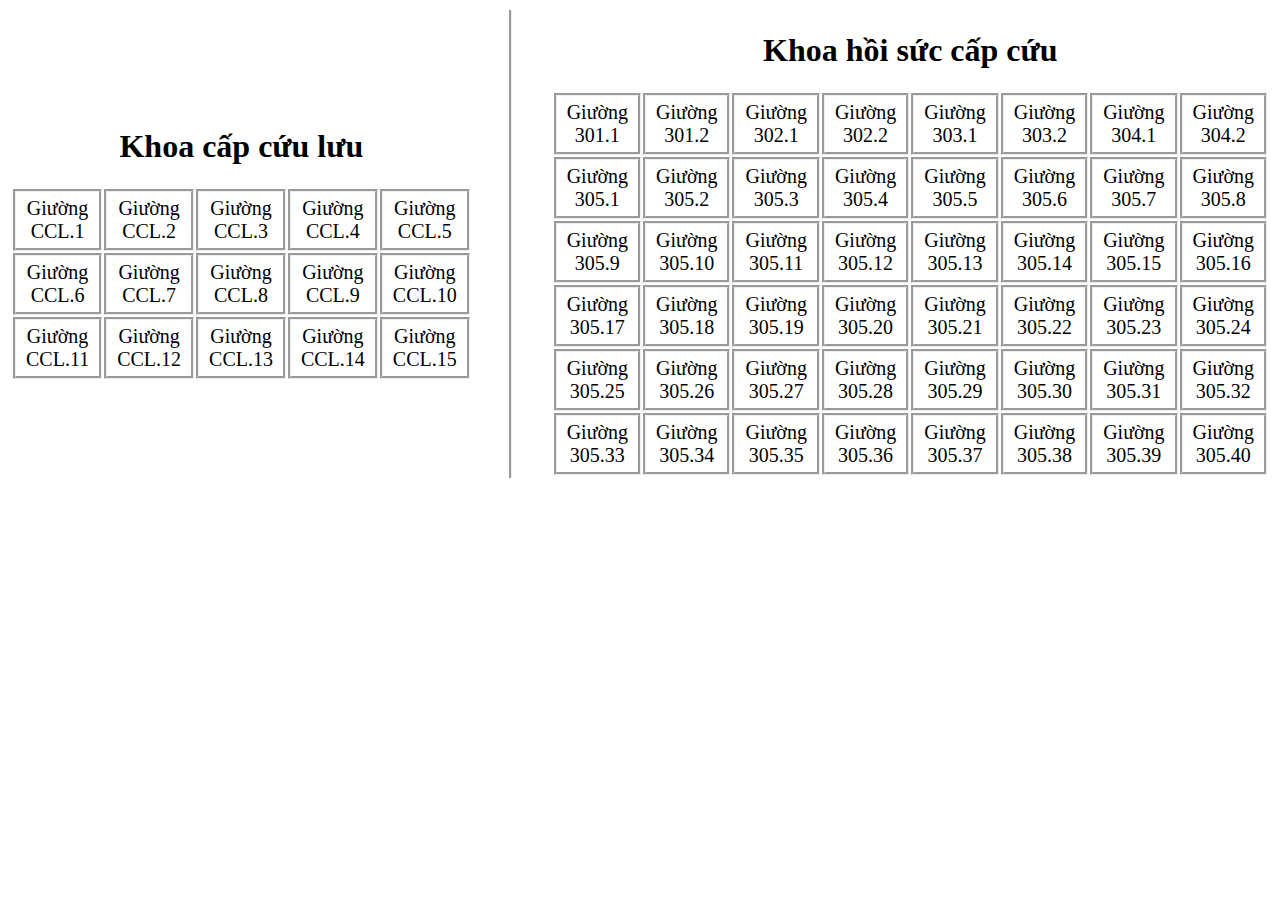
<file: index.html>
<!DOCTYPE html>
<html>
<head>
	<title></title>
	<style type="text/css">
/*

.buttonb {
 
  background-color: #ffffff;
 
  -webkit-border-radius: 10px;
 
  border-radius: 10px;
   
  border: groove;
   
  color: #000000;
   
  cursor: pointer;
   
  display: inline-block;
   
  font-family: Arial;
   
  font-size: 20px;
   
  padding: 5px 10px;
   
  text-align: center;
   
  text-decoration: none;
 
}

*/

.buttona {
 
  background-color: #ffffff;

  width: 50px;

  height: 30px;
   
  border: groove;
   
  color: #000000;
   
  font-size: 20px;
   
  padding: 5px 10px;
   
  text-align: center;
   
  text-decoration: none;
 
}

.buttonb {
 
  background-color: #ffffff;

  width: 50px;

  height: 30px;
   
  border: groove;
   
  color: #000000;
   
  font-size: 20px;
   
  padding: 5px 10px;
   
  text-align: center;
   
  text-decoration: none;
 
}

@-webkit-keyframes glowing {
  0% { background-color: #ffffff; -webkit-box-shadow: 0 0 3px #ffffff; }
  50% { background-color: #ff0000; -webkit-box-shadow: 0 0 10px #ff0000; }
  100% { background-color: #ffffff; -webkit-box-shadow: 0 0 3px #ffffff; }
}
 
@-moz-keyframes glowing {
  0% { background-color: #ffffff; -moz-box-shadow: 0 0 3px #ffffff; }
  50% { background-color: #ff0000; -moz-box-shadow: 0 0 10px #ff0000; }
  100% { background-color: #ffffff; -moz-box-shadow: 0 0 3px #ffffff; }
}
 
@-o-keyframes glowing {
  0% { background-color: #ffffff; box-shadow: 0 0 3px #ffffff; }
  50% { background-color: #ff0000; box-shadow: 0 0 10px #ff0000; }
  100% { background-color: #ffffff; box-shadow: 0 0 3px #ffffff; }
}
 
@keyframes glowing {
  0% { background-color: #ffffff; box-shadow: 0 0 3px #ffffff; }
  50% { background-color: #ff0000; box-shadow: 0 0 10px #ff0000; }
  100% { background-color: #ffffff; box-shadow: 0 0 3px #ffffff; }
}
 
.buttona {
  -webkit-animation: glowing 1500ms infinite;
  -moz-animation: glowing 1500ms infinite;
  -o-animation: glowing 1500ms infinite;
  animation: glowing 1500ms infinite;
}
	</style>
<script type="text/javascript">
var audio = new Audio('canhbao.mp3');
</script>
</head>
<body>
<center>
	<table>
		<tr>
			<td>
				<center><h1>Khoa cấp cứu lưu</h1></center>
<center>
<table>
	<tr>
		<td class="buttonb" onclick="if (this.getAttribute('class') == 'buttonb') {this.setAttribute('class', 'buttona'); audio.play();} else {this.setAttribute('class', 'buttonb'); audio.pause()}">Giường CCL.1</td>
		<td class="buttonb" onclick="if (this.getAttribute('class') == 'buttonb') {this.setAttribute('class', 'buttona'); audio.play();} else {this.setAttribute('class', 'buttonb'); audio.pause()}">Giường CCL.2</td>
		<td class="buttonb" onclick="if (this.getAttribute('class') == 'buttonb') {this.setAttribute('class', 'buttona'); audio.play();} else {this.setAttribute('class', 'buttonb'); audio.pause()}">Giường CCL.3</td>
		<td class="buttonb" onclick="if (this.getAttribute('class') == 'buttonb') {this.setAttribute('class', 'buttona'); audio.play();} else {this.setAttribute('class', 'buttonb'); audio.pause()}">Giường CCL.4</td>
		<td class="buttonb" onclick="if (this.getAttribute('class') == 'buttonb') {this.setAttribute('class', 'buttona'); audio.play();} else {this.setAttribute('class', 'buttonb'); audio.pause()}">Giường CCL.5</td>
	</tr>
	<tr>
		<td class="buttonb" onclick="if (this.getAttribute('class') == 'buttonb') {this.setAttribute('class', 'buttona'); audio.play();} else {this.setAttribute('class', 'buttonb'); audio.pause()}">Giường CCL.6</td>
		<td class="buttonb" onclick="if (this.getAttribute('class') == 'buttonb') {this.setAttribute('class', 'buttona'); audio.play();} else {this.setAttribute('class', 'buttonb'); audio.pause()}">Giường CCL.7</td>
		<td class="buttonb" onclick="if (this.getAttribute('class') == 'buttonb') {this.setAttribute('class', 'buttona'); audio.play();} else {this.setAttribute('class', 'buttonb'); audio.pause()}">Giường CCL.8</td>
		<td class="buttonb" onclick="if (this.getAttribute('class') == 'buttonb') {this.setAttribute('class', 'buttona'); audio.play();} else {this.setAttribute('class', 'buttonb'); audio.pause()}">Giường CCL.9</td>
		<td class="buttonb" onclick="if (this.getAttribute('class') == 'buttonb') {this.setAttribute('class', 'buttona'); audio.play();} else {this.setAttribute('class', 'buttonb'); audio.pause()}">Giường CCL.10</td>
	</tr>
	<tr>
		<td class="buttonb" onclick="if (this.getAttribute('class') == 'buttonb') {this.setAttribute('class', 'buttona'); audio.play();} else {this.setAttribute('class', 'buttonb'); audio.pause()}">Giường CCL.11</td>
		<td class="buttonb" onclick="if (this.getAttribute('class') == 'buttonb') {this.setAttribute('class', 'buttona'); audio.play();} else {this.setAttribute('class', 'buttonb'); audio.pause()}">Giường CCL.12</td>
		<td class="buttonb" onclick="if (this.getAttribute('class') == 'buttonb') {this.setAttribute('class', 'buttona'); audio.play();} else {this.setAttribute('class', 'buttonb'); audio.pause()}">Giường CCL.13</td>
		<td class="buttonb" onclick="if (this.getAttribute('class') == 'buttonb') {this.setAttribute('class', 'buttona'); audio.play();} else {this.setAttribute('class', 'buttonb'); audio.pause()}">Giường CCL.14</td>
		<td class="buttonb" onclick="if (this.getAttribute('class') == 'buttonb') {this.setAttribute('class', 'buttona'); audio.play();} else {this.setAttribute('class', 'buttonb'); audio.pause()}">Giường CCL.15</td>
	</tr>
</table>
</center>
			</td>
			<td style="width: 50px; border-right: groove;">

			</td>
			<td style="width: 50px;">

			</td>
			<td>
<center><h1>Khoa hồi sức cấp cứu</h1></center>
<center>
<table>
	<tr>
		<td class="buttonb" onclick="if (this.getAttribute('class') == 'buttonb') {this.setAttribute('class', 'buttona'); audio.play();} else {this.setAttribute('class', 'buttonb'); audio.pause()}">Giường 301.1</td>
		<td class="buttonb" onclick="if (this.getAttribute('class') == 'buttonb') {this.setAttribute('class', 'buttona'); audio.play();} else {this.setAttribute('class', 'buttonb'); audio.pause()}">Giường 301.2</td>
		<td class="buttonb" onclick="if (this.getAttribute('class') == 'buttonb') {this.setAttribute('class', 'buttona'); audio.play();} else {this.setAttribute('class', 'buttonb'); audio.pause()}">Giường 302.1</td>
		<td class="buttonb" onclick="if (this.getAttribute('class') == 'buttonb') {this.setAttribute('class', 'buttona'); audio.play();} else {this.setAttribute('class', 'buttonb'); audio.pause()}">Giường 302.2</td>
		<td class="buttonb" onclick="if (this.getAttribute('class') == 'buttonb') {this.setAttribute('class', 'buttona'); audio.play();} else {this.setAttribute('class', 'buttonb'); audio.pause()}">Giường 303.1</td>
		<td class="buttonb" onclick="if (this.getAttribute('class') == 'buttonb') {this.setAttribute('class', 'buttona'); audio.play();} else {this.setAttribute('class', 'buttonb'); audio.pause()}">Giường 303.2</td>
		<td class="buttonb" onclick="if (this.getAttribute('class') == 'buttonb') {this.setAttribute('class', 'buttona'); audio.play();} else {this.setAttribute('class', 'buttonb'); audio.pause()}">Giường 304.1</td>
		<td class="buttonb" onclick="if (this.getAttribute('class') == 'buttonb') {this.setAttribute('class', 'buttona'); audio.play();} else {this.setAttribute('class', 'buttonb'); audio.pause()}">Giường 304.2</td>
	</tr>
	<tr>
		<td class="buttonb" onclick="if (this.getAttribute('class') == 'buttonb') {this.setAttribute('class', 'buttona'); audio.play();} else {this.setAttribute('class', 'buttonb'); audio.pause()}">Giường 305.1</td>
		<td class="buttonb" onclick="if (this.getAttribute('class') == 'buttonb') {this.setAttribute('class', 'buttona'); audio.play();} else {this.setAttribute('class', 'buttonb'); audio.pause()}">Giường 305.2</td>
		<td class="buttonb" onclick="if (this.getAttribute('class') == 'buttonb') {this.setAttribute('class', 'buttona'); audio.play();} else {this.setAttribute('class', 'buttonb'); audio.pause()}">Giường 305.3</td>
		<td class="buttonb" onclick="if (this.getAttribute('class') == 'buttonb') {this.setAttribute('class', 'buttona'); audio.play();} else {this.setAttribute('class', 'buttonb'); audio.pause()}">Giường 305.4</td>
		<td class="buttonb" onclick="if (this.getAttribute('class') == 'buttonb') {this.setAttribute('class', 'buttona'); audio.play();} else {this.setAttribute('class', 'buttonb'); audio.pause()}">Giường 305.5</td>
		<td class="buttonb" onclick="if (this.getAttribute('class') == 'buttonb') {this.setAttribute('class', 'buttona'); audio.play();} else {this.setAttribute('class', 'buttonb'); audio.pause()}">Giường 305.6</td>
		<td class="buttonb" onclick="if (this.getAttribute('class') == 'buttonb') {this.setAttribute('class', 'buttona'); audio.play();} else {this.setAttribute('class', 'buttonb'); audio.pause()}">Giường 305.7</td>
		<td class="buttonb" onclick="if (this.getAttribute('class') == 'buttonb') {this.setAttribute('class', 'buttona'); audio.play();} else {this.setAttribute('class', 'buttonb'); audio.pause()}">Giường 305.8</td>
	</tr>
	<tr>
		<td class="buttonb" onclick="if (this.getAttribute('class') == 'buttonb') {this.setAttribute('class', 'buttona'); audio.play();} else {this.setAttribute('class', 'buttonb'); audio.pause()}">Giường 305.9</td>
		<td class="buttonb" onclick="if (this.getAttribute('class') == 'buttonb') {this.setAttribute('class', 'buttona'); audio.play();} else {this.setAttribute('class', 'buttonb'); audio.pause()}">Giường 305.10</td>
		<td class="buttonb" onclick="if (this.getAttribute('class') == 'buttonb') {this.setAttribute('class', 'buttona'); audio.play();} else {this.setAttribute('class', 'buttonb'); audio.pause()}">Giường 305.11</td>
		<td class="buttonb" onclick="if (this.getAttribute('class') == 'buttonb') {this.setAttribute('class', 'buttona'); audio.play();} else {this.setAttribute('class', 'buttonb'); audio.pause()}">Giường 305.12</td>
		<td class="buttonb" onclick="if (this.getAttribute('class') == 'buttonb') {this.setAttribute('class', 'buttona'); audio.play();} else {this.setAttribute('class', 'buttonb'); audio.pause()}">Giường 305.13</td>
		<td class="buttonb" onclick="if (this.getAttribute('class') == 'buttonb') {this.setAttribute('class', 'buttona'); audio.play();} else {this.setAttribute('class', 'buttonb'); audio.pause()}">Giường 305.14</td>
		<td class="buttonb" onclick="if (this.getAttribute('class') == 'buttonb') {this.setAttribute('class', 'buttona'); audio.play();} else {this.setAttribute('class', 'buttonb'); audio.pause()}">Giường 305.15</td>
		<td class="buttonb" onclick="if (this.getAttribute('class') == 'buttonb') {this.setAttribute('class', 'buttona'); audio.play();} else {this.setAttribute('class', 'buttonb'); audio.pause()}">Giường 305.16</td>
	</tr>
	<tr>
		<td class="buttonb" onclick="if (this.getAttribute('class') == 'buttonb') {this.setAttribute('class', 'buttona'); audio.play();} else {this.setAttribute('class', 'buttonb'); audio.pause()}">Giường 305.17</td>
		<td class="buttonb" onclick="if (this.getAttribute('class') == 'buttonb') {this.setAttribute('class', 'buttona'); audio.play();} else {this.setAttribute('class', 'buttonb'); audio.pause()}">Giường 305.18</td>
		<td class="buttonb" onclick="if (this.getAttribute('class') == 'buttonb') {this.setAttribute('class', 'buttona'); audio.play();} else {this.setAttribute('class', 'buttonb'); audio.pause()}">Giường 305.19</td>
		<td class="buttonb" onclick="if (this.getAttribute('class') == 'buttonb') {this.setAttribute('class', 'buttona'); audio.play();} else {this.setAttribute('class', 'buttonb'); audio.pause()}">Giường 305.20</td>
		<td class="buttonb" onclick="if (this.getAttribute('class') == 'buttonb') {this.setAttribute('class', 'buttona'); audio.play();} else {this.setAttribute('class', 'buttonb'); audio.pause()}">Giường 305.21</td>
		<td class="buttonb" onclick="if (this.getAttribute('class') == 'buttonb') {this.setAttribute('class', 'buttona'); audio.play();} else {this.setAttribute('class', 'buttonb'); audio.pause()}">Giường 305.22</td>
		<td class="buttonb" onclick="if (this.getAttribute('class') == 'buttonb') {this.setAttribute('class', 'buttona'); audio.play();} else {this.setAttribute('class', 'buttonb'); audio.pause()}">Giường 305.23</td>
		<td class="buttonb" onclick="if (this.getAttribute('class') == 'buttonb') {this.setAttribute('class', 'buttona'); audio.play();} else {this.setAttribute('class', 'buttonb'); audio.pause()}">Giường 305.24</td>
	</tr>
	<tr>
		<td class="buttonb" onclick="if (this.getAttribute('class') == 'buttonb') {this.setAttribute('class', 'buttona'); audio.play();} else {this.setAttribute('class', 'buttonb'); audio.pause()}">Giường 305.25</td>
		<td class="buttonb" onclick="if (this.getAttribute('class') == 'buttonb') {this.setAttribute('class', 'buttona'); audio.play();} else {this.setAttribute('class', 'buttonb'); audio.pause()}">Giường 305.26</td>
		<td class="buttonb" onclick="if (this.getAttribute('class') == 'buttonb') {this.setAttribute('class', 'buttona'); audio.play();} else {this.setAttribute('class', 'buttonb'); audio.pause()}">Giường 305.27</td>
		<td class="buttonb" onclick="if (this.getAttribute('class') == 'buttonb') {this.setAttribute('class', 'buttona'); audio.play();} else {this.setAttribute('class', 'buttonb'); audio.pause()}">Giường 305.28</td>
		<td class="buttonb" onclick="if (this.getAttribute('class') == 'buttonb') {this.setAttribute('class', 'buttona'); audio.play();} else {this.setAttribute('class', 'buttonb'); audio.pause()}">Giường 305.29</td>
		<td class="buttonb" onclick="if (this.getAttribute('class') == 'buttonb') {this.setAttribute('class', 'buttona'); audio.play();} else {this.setAttribute('class', 'buttonb'); audio.pause()}">Giường 305.30</td>
		<td class="buttonb" onclick="if (this.getAttribute('class') == 'buttonb') {this.setAttribute('class', 'buttona'); audio.play();} else {this.setAttribute('class', 'buttonb'); audio.pause()}">Giường 305.31</td>
		<td class="buttonb" onclick="if (this.getAttribute('class') == 'buttonb') {this.setAttribute('class', 'buttona'); audio.play();} else {this.setAttribute('class', 'buttonb'); audio.pause()}">Giường 305.32</td>
	</tr>
	<tr>
		<td class="buttonb" onclick="if (this.getAttribute('class') == 'buttonb') {this.setAttribute('class', 'buttona'); audio.play();} else {this.setAttribute('class', 'buttonb'); audio.pause()}">Giường 305.33</td>
		<td class="buttonb" onclick="if (this.getAttribute('class') == 'buttonb') {this.setAttribute('class', 'buttona'); audio.play();} else {this.setAttribute('class', 'buttonb'); audio.pause()}">Giường 305.34</td>
		<td class="buttonb" onclick="if (this.getAttribute('class') == 'buttonb') {this.setAttribute('class', 'buttona'); audio.play();} else {this.setAttribute('class', 'buttonb'); audio.pause()}">Giường 305.35</td>
		<td class="buttonb" onclick="if (this.getAttribute('class') == 'buttonb') {this.setAttribute('class', 'buttona'); audio.play();} else {this.setAttribute('class', 'buttonb'); audio.pause()}">Giường 305.36</td>
		<td class="buttonb" onclick="if (this.getAttribute('class') == 'buttonb') {this.setAttribute('class', 'buttona'); audio.play();} else {this.setAttribute('class', 'buttonb'); audio.pause()}">Giường 305.37</td>
		<td class="buttonb" onclick="if (this.getAttribute('class') == 'buttonb') {this.setAttribute('class', 'buttona'); audio.play();} else {this.setAttribute('class', 'buttonb'); audio.pause()}">Giường 305.38</td>
		<td class="buttonb" onclick="if (this.getAttribute('class') == 'buttonb') {this.setAttribute('class', 'buttona'); audio.play();} else {this.setAttribute('class', 'buttonb'); audio.pause()}">Giường 305.39</td>
		<td class="buttonb" onclick="if (this.getAttribute('class') == 'buttonb') {this.setAttribute('class', 'buttona'); audio.play();} else {this.setAttribute('class', 'buttonb'); audio.pause()}">Giường 305.40</td>
	</tr>

</table>
</center>				
			</td>
		</tr>
	</table>
</center>
<div style="height: 30px;"></div>
<center>
	<div class="thetimenow-embeddable-clock" data-type="clock" data-font-color="#000000" data-border-color="#000000" data-background-color="#ffffff" data-font-size="60" > <a href="http://vi.thetimenow.com/" rel="nofollow" target="_blank"></a> </div>
<script type="text/javascript" src="ttn-embed.min.js"></script>
</center>
</body>
</html>
</file>
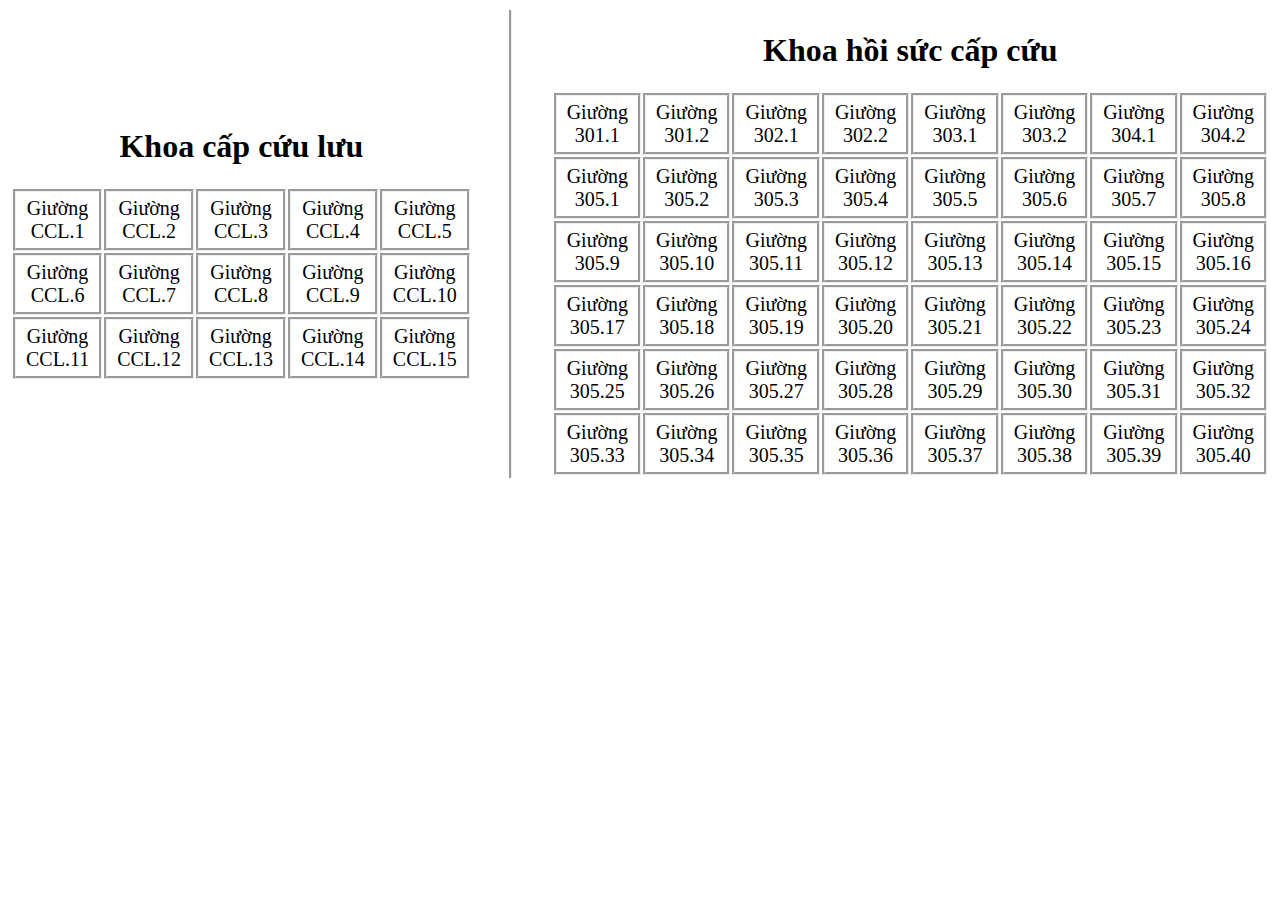
<file: index.html.html>
<!DOCTYPE html>
<html>
<head>
	<title></title>
	<style type="text/css">
/*

.buttonb {
 
  background-color: #ffffff;
 
  -webkit-border-radius: 10px;
 
  border-radius: 10px;
   
  border: groove;
   
  color: #000000;
   
  cursor: pointer;
   
  display: inline-block;
   
  font-family: Arial;
   
  font-size: 20px;
   
  padding: 5px 10px;
   
  text-align: center;
   
  text-decoration: none;
 
}

*/

.buttona {
 
  background-color: #ffffff;

  width: 50px;

  height: 30px;
   
  border: groove;
   
  color: #000000;
   
  font-size: 20px;
   
  padding: 5px 10px;
   
  text-align: center;
   
  text-decoration: none;
 
}

.buttonb {
 
  background-color: #ffffff;

  width: 50px;

  height: 30px;
   
  border: groove;
   
  color: #000000;
   
  font-size: 20px;
   
  padding: 5px 10px;
   
  text-align: center;
   
  text-decoration: none;
 
}

@-webkit-keyframes glowing {
  0% { background-color: #ffffff; -webkit-box-shadow: 0 0 3px #ffffff; }
  50% { background-color: #ff0000; -webkit-box-shadow: 0 0 10px #ff0000; }
  100% { background-color: #ffffff; -webkit-box-shadow: 0 0 3px #ffffff; }
}
 
@-moz-keyframes glowing {
  0% { background-color: #ffffff; -moz-box-shadow: 0 0 3px #ffffff; }
  50% { background-color: #ff0000; -moz-box-shadow: 0 0 10px #ff0000; }
  100% { background-color: #ffffff; -moz-box-shadow: 0 0 3px #ffffff; }
}
 
@-o-keyframes glowing {
  0% { background-color: #ffffff; box-shadow: 0 0 3px #ffffff; }
  50% { background-color: #ff0000; box-shadow: 0 0 10px #ff0000; }
  100% { background-color: #ffffff; box-shadow: 0 0 3px #ffffff; }
}
 
@keyframes glowing {
  0% { background-color: #ffffff; box-shadow: 0 0 3px #ffffff; }
  50% { background-color: #ff0000; box-shadow: 0 0 10px #ff0000; }
  100% { background-color: #ffffff; box-shadow: 0 0 3px #ffffff; }
}
 
.buttona {
  -webkit-animation: glowing 1500ms infinite;
  -moz-animation: glowing 1500ms infinite;
  -o-animation: glowing 1500ms infinite;
  animation: glowing 1500ms infinite;
}
	</style>
<script type="text/javascript">
var audio = new Audio('canhbao.mp3');
</script>
</head>
<body>
<center>
	<table>
		<tr>
			<td>
				<center><h1>Khoa cấp cứu lưu</h1></center>
<center>
<table>
	<tr>
		<td class="buttonb" onclick="if (this.getAttribute('class') == 'buttonb') {this.setAttribute('class', 'buttona'); audio.play();} else {this.setAttribute('class', 'buttonb'); audio.pause()}">Giường CCL.1</td>
		<td class="buttonb" onclick="if (this.getAttribute('class') == 'buttonb') {this.setAttribute('class', 'buttona'); audio.play();} else {this.setAttribute('class', 'buttonb'); audio.pause()}">Giường CCL.2</td>
		<td class="buttonb" onclick="if (this.getAttribute('class') == 'buttonb') {this.setAttribute('class', 'buttona'); audio.play();} else {this.setAttribute('class', 'buttonb'); audio.pause()}">Giường CCL.3</td>
		<td class="buttonb" onclick="if (this.getAttribute('class') == 'buttonb') {this.setAttribute('class', 'buttona'); audio.play();} else {this.setAttribute('class', 'buttonb'); audio.pause()}">Giường CCL.4</td>
		<td class="buttonb" onclick="if (this.getAttribute('class') == 'buttonb') {this.setAttribute('class', 'buttona'); audio.play();} else {this.setAttribute('class', 'buttonb'); audio.pause()}">Giường CCL.5</td>
	</tr>
	<tr>
		<td class="buttonb" onclick="if (this.getAttribute('class') == 'buttonb') {this.setAttribute('class', 'buttona'); audio.play();} else {this.setAttribute('class', 'buttonb'); audio.pause()}">Giường CCL.6</td>
		<td class="buttonb" onclick="if (this.getAttribute('class') == 'buttonb') {this.setAttribute('class', 'buttona'); audio.play();} else {this.setAttribute('class', 'buttonb'); audio.pause()}">Giường CCL.7</td>
		<td class="buttonb" onclick="if (this.getAttribute('class') == 'buttonb') {this.setAttribute('class', 'buttona'); audio.play();} else {this.setAttribute('class', 'buttonb'); audio.pause()}">Giường CCL.8</td>
		<td class="buttonb" onclick="if (this.getAttribute('class') == 'buttonb') {this.setAttribute('class', 'buttona'); audio.play();} else {this.setAttribute('class', 'buttonb'); audio.pause()}">Giường CCL.9</td>
		<td class="buttonb" onclick="if (this.getAttribute('class') == 'buttonb') {this.setAttribute('class', 'buttona'); audio.play();} else {this.setAttribute('class', 'buttonb'); audio.pause()}">Giường CCL.10</td>
	</tr>
	<tr>
		<td class="buttonb" onclick="if (this.getAttribute('class') == 'buttonb') {this.setAttribute('class', 'buttona'); audio.play();} else {this.setAttribute('class', 'buttonb'); audio.pause()}">Giường CCL.11</td>
		<td class="buttonb" onclick="if (this.getAttribute('class') == 'buttonb') {this.setAttribute('class', 'buttona'); audio.play();} else {this.setAttribute('class', 'buttonb'); audio.pause()}">Giường CCL.12</td>
		<td class="buttonb" onclick="if (this.getAttribute('class') == 'buttonb') {this.setAttribute('class', 'buttona'); audio.play();} else {this.setAttribute('class', 'buttonb'); audio.pause()}">Giường CCL.13</td>
		<td class="buttonb" onclick="if (this.getAttribute('class') == 'buttonb') {this.setAttribute('class', 'buttona'); audio.play();} else {this.setAttribute('class', 'buttonb'); audio.pause()}">Giường CCL.14</td>
		<td class="buttonb" onclick="if (this.getAttribute('class') == 'buttonb') {this.setAttribute('class', 'buttona'); audio.play();} else {this.setAttribute('class', 'buttonb'); audio.pause()}">Giường CCL.15</td>
	</tr>
</table>
</center>
			</td>
			<td style="width: 50px; border-right: groove;">

			</td>
			<td style="width: 50px;">

			</td>
			<td>
<center><h1>Khoa hồi sức cấp cứu</h1></center>
<center>
<table>
	<tr>
		<td class="buttonb" onclick="if (this.getAttribute('class') == 'buttonb') {this.setAttribute('class', 'buttona'); audio.play();} else {this.setAttribute('class', 'buttonb'); audio.pause()}">Giường 301.1</td>
		<td class="buttonb" onclick="if (this.getAttribute('class') == 'buttonb') {this.setAttribute('class', 'buttona'); audio.play();} else {this.setAttribute('class', 'buttonb'); audio.pause()}">Giường 301.2</td>
		<td class="buttonb" onclick="if (this.getAttribute('class') == 'buttonb') {this.setAttribute('class', 'buttona'); audio.play();} else {this.setAttribute('class', 'buttonb'); audio.pause()}">Giường 302.1</td>
		<td class="buttonb" onclick="if (this.getAttribute('class') == 'buttonb') {this.setAttribute('class', 'buttona'); audio.play();} else {this.setAttribute('class', 'buttonb'); audio.pause()}">Giường 302.2</td>
		<td class="buttonb" onclick="if (this.getAttribute('class') == 'buttonb') {this.setAttribute('class', 'buttona'); audio.play();} else {this.setAttribute('class', 'buttonb'); audio.pause()}">Giường 303.1</td>
		<td class="buttonb" onclick="if (this.getAttribute('class') == 'buttonb') {this.setAttribute('class', 'buttona'); audio.play();} else {this.setAttribute('class', 'buttonb'); audio.pause()}">Giường 303.2</td>
		<td class="buttonb" onclick="if (this.getAttribute('class') == 'buttonb') {this.setAttribute('class', 'buttona'); audio.play();} else {this.setAttribute('class', 'buttonb'); audio.pause()}">Giường 304.1</td>
		<td class="buttonb" onclick="if (this.getAttribute('class') == 'buttonb') {this.setAttribute('class', 'buttona'); audio.play();} else {this.setAttribute('class', 'buttonb'); audio.pause()}">Giường 304.2</td>
	</tr>
	<tr>
		<td class="buttonb" onclick="if (this.getAttribute('class') == 'buttonb') {this.setAttribute('class', 'buttona'); audio.play();} else {this.setAttribute('class', 'buttonb'); audio.pause()}">Giường 305.1</td>
		<td class="buttonb" onclick="if (this.getAttribute('class') == 'buttonb') {this.setAttribute('class', 'buttona'); audio.play();} else {this.setAttribute('class', 'buttonb'); audio.pause()}">Giường 305.2</td>
		<td class="buttonb" onclick="if (this.getAttribute('class') == 'buttonb') {this.setAttribute('class', 'buttona'); audio.play();} else {this.setAttribute('class', 'buttonb'); audio.pause()}">Giường 305.3</td>
		<td class="buttonb" onclick="if (this.getAttribute('class') == 'buttonb') {this.setAttribute('class', 'buttona'); audio.play();} else {this.setAttribute('class', 'buttonb'); audio.pause()}">Giường 305.4</td>
		<td class="buttonb" onclick="if (this.getAttribute('class') == 'buttonb') {this.setAttribute('class', 'buttona'); audio.play();} else {this.setAttribute('class', 'buttonb'); audio.pause()}">Giường 305.5</td>
		<td class="buttonb" onclick="if (this.getAttribute('class') == 'buttonb') {this.setAttribute('class', 'buttona'); audio.play();} else {this.setAttribute('class', 'buttonb'); audio.pause()}">Giường 305.6</td>
		<td class="buttonb" onclick="if (this.getAttribute('class') == 'buttonb') {this.setAttribute('class', 'buttona'); audio.play();} else {this.setAttribute('class', 'buttonb'); audio.pause()}">Giường 305.7</td>
		<td class="buttonb" onclick="if (this.getAttribute('class') == 'buttonb') {this.setAttribute('class', 'buttona'); audio.play();} else {this.setAttribute('class', 'buttonb'); audio.pause()}">Giường 305.8</td>
	</tr>
	<tr>
		<td class="buttonb" onclick="if (this.getAttribute('class') == 'buttonb') {this.setAttribute('class', 'buttona'); audio.play();} else {this.setAttribute('class', 'buttonb'); audio.pause()}">Giường 305.9</td>
		<td class="buttonb" onclick="if (this.getAttribute('class') == 'buttonb') {this.setAttribute('class', 'buttona'); audio.play();} else {this.setAttribute('class', 'buttonb'); audio.pause()}">Giường 305.10</td>
		<td class="buttonb" onclick="if (this.getAttribute('class') == 'buttonb') {this.setAttribute('class', 'buttona'); audio.play();} else {this.setAttribute('class', 'buttonb'); audio.pause()}">Giường 305.11</td>
		<td class="buttonb" onclick="if (this.getAttribute('class') == 'buttonb') {this.setAttribute('class', 'buttona'); audio.play();} else {this.setAttribute('class', 'buttonb'); audio.pause()}">Giường 305.12</td>
		<td class="buttonb" onclick="if (this.getAttribute('class') == 'buttonb') {this.setAttribute('class', 'buttona'); audio.play();} else {this.setAttribute('class', 'buttonb'); audio.pause()}">Giường 305.13</td>
		<td class="buttonb" onclick="if (this.getAttribute('class') == 'buttonb') {this.setAttribute('class', 'buttona'); audio.play();} else {this.setAttribute('class', 'buttonb'); audio.pause()}">Giường 305.14</td>
		<td class="buttonb" onclick="if (this.getAttribute('class') == 'buttonb') {this.setAttribute('class', 'buttona'); audio.play();} else {this.setAttribute('class', 'buttonb'); audio.pause()}">Giường 305.15</td>
		<td class="buttonb" onclick="if (this.getAttribute('class') == 'buttonb') {this.setAttribute('class', 'buttona'); audio.play();} else {this.setAttribute('class', 'buttonb'); audio.pause()}">Giường 305.16</td>
	</tr>
	<tr>
		<td class="buttonb" onclick="if (this.getAttribute('class') == 'buttonb') {this.setAttribute('class', 'buttona'); audio.play();} else {this.setAttribute('class', 'buttonb'); audio.pause()}">Giường 305.17</td>
		<td class="buttonb" onclick="if (this.getAttribute('class') == 'buttonb') {this.setAttribute('class', 'buttona'); audio.play();} else {this.setAttribute('class', 'buttonb'); audio.pause()}">Giường 305.18</td>
		<td class="buttonb" onclick="if (this.getAttribute('class') == 'buttonb') {this.setAttribute('class', 'buttona'); audio.play();} else {this.setAttribute('class', 'buttonb'); audio.pause()}">Giường 305.19</td>
		<td class="buttonb" onclick="if (this.getAttribute('class') == 'buttonb') {this.setAttribute('class', 'buttona'); audio.play();} else {this.setAttribute('class', 'buttonb'); audio.pause()}">Giường 305.20</td>
		<td class="buttonb" onclick="if (this.getAttribute('class') == 'buttonb') {this.setAttribute('class', 'buttona'); audio.play();} else {this.setAttribute('class', 'buttonb'); audio.pause()}">Giường 305.21</td>
		<td class="buttonb" onclick="if (this.getAttribute('class') == 'buttonb') {this.setAttribute('class', 'buttona'); audio.play();} else {this.setAttribute('class', 'buttonb'); audio.pause()}">Giường 305.22</td>
		<td class="buttonb" onclick="if (this.getAttribute('class') == 'buttonb') {this.setAttribute('class', 'buttona'); audio.play();} else {this.setAttribute('class', 'buttonb'); audio.pause()}">Giường 305.23</td>
		<td class="buttonb" onclick="if (this.getAttribute('class') == 'buttonb') {this.setAttribute('class', 'buttona'); audio.play();} else {this.setAttribute('class', 'buttonb'); audio.pause()}">Giường 305.24</td>
	</tr>
	<tr>
		<td class="buttonb" onclick="if (this.getAttribute('class') == 'buttonb') {this.setAttribute('class', 'buttona'); audio.play();} else {this.setAttribute('class', 'buttonb'); audio.pause()}">Giường 305.25</td>
		<td class="buttonb" onclick="if (this.getAttribute('class') == 'buttonb') {this.setAttribute('class', 'buttona'); audio.play();} else {this.setAttribute('class', 'buttonb'); audio.pause()}">Giường 305.26</td>
		<td class="buttonb" onclick="if (this.getAttribute('class') == 'buttonb') {this.setAttribute('class', 'buttona'); audio.play();} else {this.setAttribute('class', 'buttonb'); audio.pause()}">Giường 305.27</td>
		<td class="buttonb" onclick="if (this.getAttribute('class') == 'buttonb') {this.setAttribute('class', 'buttona'); audio.play();} else {this.setAttribute('class', 'buttonb'); audio.pause()}">Giường 305.28</td>
		<td class="buttonb" onclick="if (this.getAttribute('class') == 'buttonb') {this.setAttribute('class', 'buttona'); audio.play();} else {this.setAttribute('class', 'buttonb'); audio.pause()}">Giường 305.29</td>
		<td class="buttonb" onclick="if (this.getAttribute('class') == 'buttonb') {this.setAttribute('class', 'buttona'); audio.play();} else {this.setAttribute('class', 'buttonb'); audio.pause()}">Giường 305.30</td>
		<td class="buttonb" onclick="if (this.getAttribute('class') == 'buttonb') {this.setAttribute('class', 'buttona'); audio.play();} else {this.setAttribute('class', 'buttonb'); audio.pause()}">Giường 305.31</td>
		<td class="buttonb" onclick="if (this.getAttribute('class') == 'buttonb') {this.setAttribute('class', 'buttona'); audio.play();} else {this.setAttribute('class', 'buttonb'); audio.pause()}">Giường 305.32</td>
	</tr>
	<tr>
		<td class="buttonb" onclick="if (this.getAttribute('class') == 'buttonb') {this.setAttribute('class', 'buttona'); audio.play();} else {this.setAttribute('class', 'buttonb'); audio.pause()}">Giường 305.33</td>
		<td class="buttonb" onclick="if (this.getAttribute('class') == 'buttonb') {this.setAttribute('class', 'buttona'); audio.play();} else {this.setAttribute('class', 'buttonb'); audio.pause()}">Giường 305.34</td>
		<td class="buttonb" onclick="if (this.getAttribute('class') == 'buttonb') {this.setAttribute('class', 'buttona'); audio.play();} else {this.setAttribute('class', 'buttonb'); audio.pause()}">Giường 305.35</td>
		<td class="buttonb" onclick="if (this.getAttribute('class') == 'buttonb') {this.setAttribute('class', 'buttona'); audio.play();} else {this.setAttribute('class', 'buttonb'); audio.pause()}">Giường 305.36</td>
		<td class="buttonb" onclick="if (this.getAttribute('class') == 'buttonb') {this.setAttribute('class', 'buttona'); audio.play();} else {this.setAttribute('class', 'buttonb'); audio.pause()}">Giường 305.37</td>
		<td class="buttonb" onclick="if (this.getAttribute('class') == 'buttonb') {this.setAttribute('class', 'buttona'); audio.play();} else {this.setAttribute('class', 'buttonb'); audio.pause()}">Giường 305.38</td>
		<td class="buttonb" onclick="if (this.getAttribute('class') == 'buttonb') {this.setAttribute('class', 'buttona'); audio.play();} else {this.setAttribute('class', 'buttonb'); audio.pause()}">Giường 305.39</td>
		<td class="buttonb" onclick="if (this.getAttribute('class') == 'buttonb') {this.setAttribute('class', 'buttona'); audio.play();} else {this.setAttribute('class', 'buttonb'); audio.pause()}">Giường 305.40</td>
	</tr>

</table>
</center>				
			</td>
		</tr>
	</table>
</center>
<div style="height: 30px;"></div>
<center>
	<div class="thetimenow-embeddable-clock" data-type="clock" data-font-color="#000000" data-border-color="#000000" data-background-color="#ffffff" data-font-size="60" > <a href="http://vi.thetimenow.com/" rel="nofollow" target="_blank"></a> </div>
<script type="text/javascript" src="http://vi.thetimenow.com/ttn-embed.min.js"></script>
</center>
</body>
</html>
</file>
